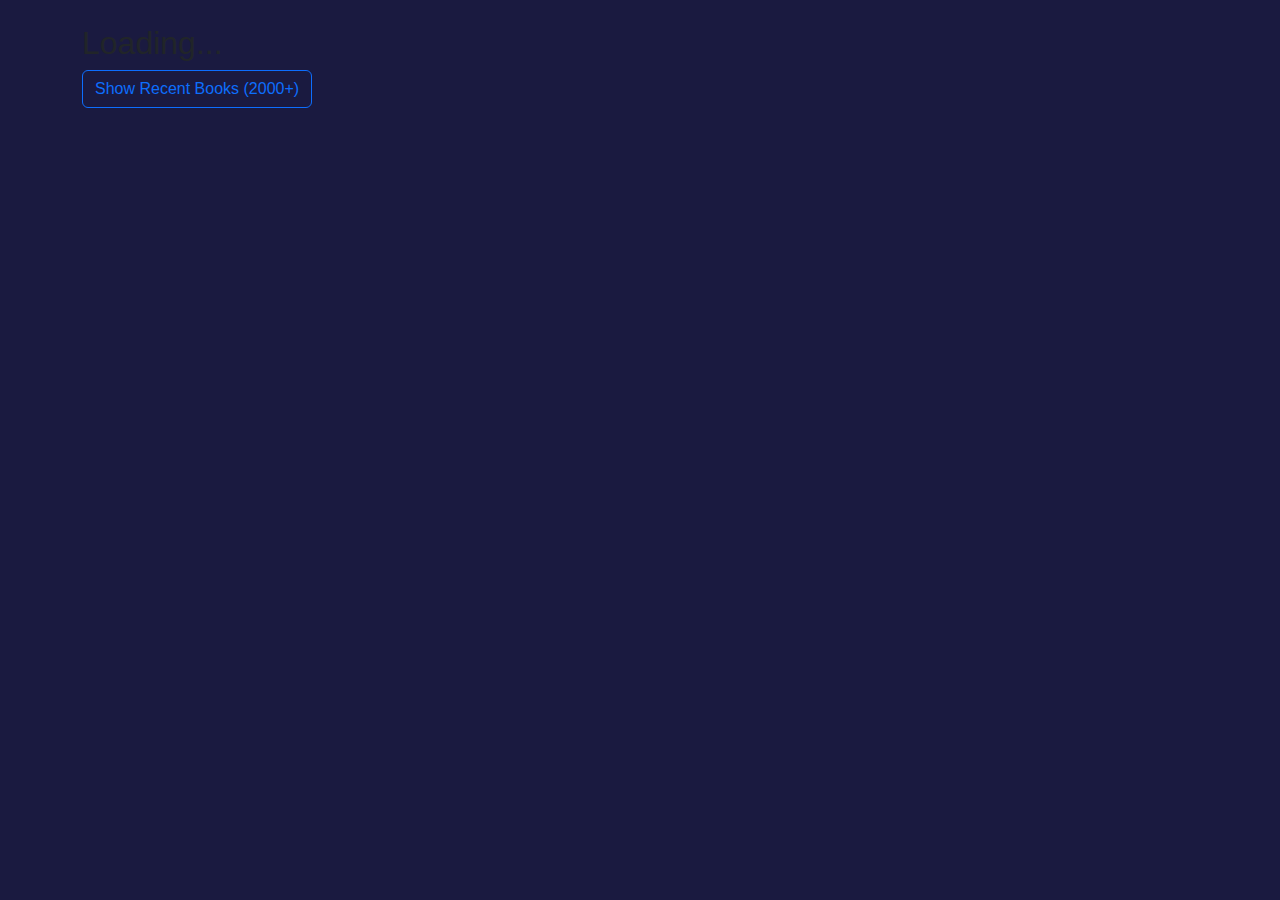
<file: Books.html>
<!DOCTYPE html>
<html lang="en">
<head>
  <meta charset="UTF-8">
  <title>Books by Genre</title>
  <meta name="viewport" content="width=device-width, initial-scale=1">
  <link href="https://fonts.googleapis.com/css2?family=Cinzel+Decorative:wght@700&display=swap" rel="stylesheet">
  <link href="https://cdn.jsdelivr.net/npm/bootstrap@5.3.0/dist/css/bootstrap.min.css" rel="stylesheet">
  <style>
    .book-card {
      width: 200px;
      min-width: 120px;
      border-radius: 10px;
      overflow: hidden;
      transition: transform 0.3s ease-in-out, box-shadow 0.3s ease-in-out;
      margin: 10px;
    }
    
    .book-cover {
      object-fit:none;
      height: 200px;
      width: 100%;
    }

    body {
            margin: 0;
            padding: 0;
            font-family: Arial, sans-serif;
            background-color: #1a1a40 !important;
            overflow-x: hidden;
        }

    .magic-title {
            font-family: 'Cinzel Decorative';
            text-align: center;
            font-size: 48px;
            color: #DAA520; /* Golden touch */
            text-shadow: 3px 3px 15px rgba(255, 215, 0, 0.8);
            margin: 50px;
            animation: floatText 3s infinite ease-in-out;
            
            
        }

    
    .book-list {
      display: flex;
      flex-wrap: wrap;
      justify-content: center;
      gap: 15px;
      padding: 20px;
    }
    
    .book-card:hover {
      transform: scale(1.05);
      box-shadow: 0 10px 20px rgba(0,0,0,0.2);
    }
    
    .card-body {
      padding: 15px;
    }
    
    .card-title {
      font-size: 1rem;
      margin-bottom: 0.5rem;
      white-space: nowrap;
      overflow: hidden;
      text-overflow: ellipsis;
    }
    
    .card-text {
      font-size: 0.8rem;
      color: #666;
    }
  </style>
</head>
<body>
  <div class="container py-4">
    <h2 id="genre-title">Loading...</h2>
    <div class="mb-3">
      <button id="filter-modern" class="btn btn-outline-primary">Show Recent Books (2000+)</button>
    </div>
    <div id="book-list" class="row g-4 mt-3"></div>
  </div>

  <script>
    const API_KEY = 'AIzaSyD7XkaAxW1D5AqXtPS-42y9ER75izLEQqw';
    const params = new URLSearchParams(window.location.search);
    const genre = params.get('genre');
    const title = genre.charAt(0).toUpperCase() + genre.slice(1);

    const titleElement = document.getElementById('genre-title');
titleElement.textContent = `${title} Books`;
titleElement.classList.add('magic-title');

    // Enhanced fetch with modern book filtering
    async function fetchBooks() {
      try {
        const res = await fetch(
          `https://www.googleapis.com/books/v1/volumes?q=subject:${encodeURIComponent(genre)}&maxResults=40&key=${API_KEY}`
        );
        const data = await res.json();
        displayBooks(data.items || []);
      } catch (err) {
        console.error(err);
        document.getElementById('book-list').innerHTML = '<p class="text-danger">Error loading books.</p>';
      }
    }

    // Display books with Open Library covers
    function displayBooks(items) {
  const validBooks = items.filter(item => {
    const info = item.volumeInfo;
    const isbn = info.industryIdentifiers?.find(id => id.type === 'ISBN_13')?.identifier;
    const hasGoogleCover = info.imageLinks?.thumbnail;
    return isbn || hasGoogleCover; // has at least one valid cover source
  });

  if (!validBooks.length) {
    document.getElementById('book-list').innerHTML = '<p>No books with covers found.</p>';
    return;
  }

  // Keep filtering logic for modern books
  const modernBooks = validBooks.filter(book =>
    book.volumeInfo?.publishedDate && parseInt(book.volumeInfo.publishedDate) >= 2000
  );

  let booksToShow = validBooks;
  document.getElementById('filter-modern').addEventListener('click', () => {
    booksToShow = modernBooks.length ? modernBooks : validBooks;
    renderBooks(booksToShow);
  });

  renderBooks(booksToShow);
}


    // Render books with hybrid covers
    function renderBooks(books) {
  const listElem = document.getElementById('book-list');
  listElem.innerHTML = '';

  books.forEach(item => {
    const info = item.volumeInfo;
    const isbn = info.industryIdentifiers?.find(id => id.type === 'ISBN_13')?.identifier;

    // Determine cover URL
    let coverUrl = '';
    if (isbn) {
      coverUrl = `https://covers.openlibrary.org/b/isbn/${isbn}-L.jpg`;
    } else if (info.imageLinks?.thumbnail) {
      coverUrl = info.imageLinks.thumbnail
        .replace('&edge=curl', '')
        .replace('zoom=1', 'zoom=2')
        .replace('http://', 'https://');
    }

    // Skip book if no valid cover
    if (!coverUrl || coverUrl.includes('no_cover') || coverUrl.includes('placeholder.com')) {
      return;
    }

    const isModern = info.publishedDate && parseInt(info.publishedDate) >= 2000;

    const col = document.createElement('div');
    col.className = 'col-md-3 mb-4';
    col.innerHTML = `
      <div class="card h-100 position-relative">
        ${isModern ? '<span class="modern-badge">Recent</span>' : ''}
        <img src="${coverUrl}" class="card-img-top" alt="${info.title}" loading="lazy">
        <div class="card-body">
          <h5 class="card-title">${info.title}</h5>
          <p class="card-text">
            <small class="text-muted">by ${info.authors?.join(', ') || 'Unknown'}</small><br>
            ${info.publishedDate ? `<small>${info.publishedDate}</small>` : ''}
          </p>
        </div>
      </div>
    `;
    listElem.appendChild(col);
  });
}

    fetchBooks();
  </script>
</body>
</html>
</file>
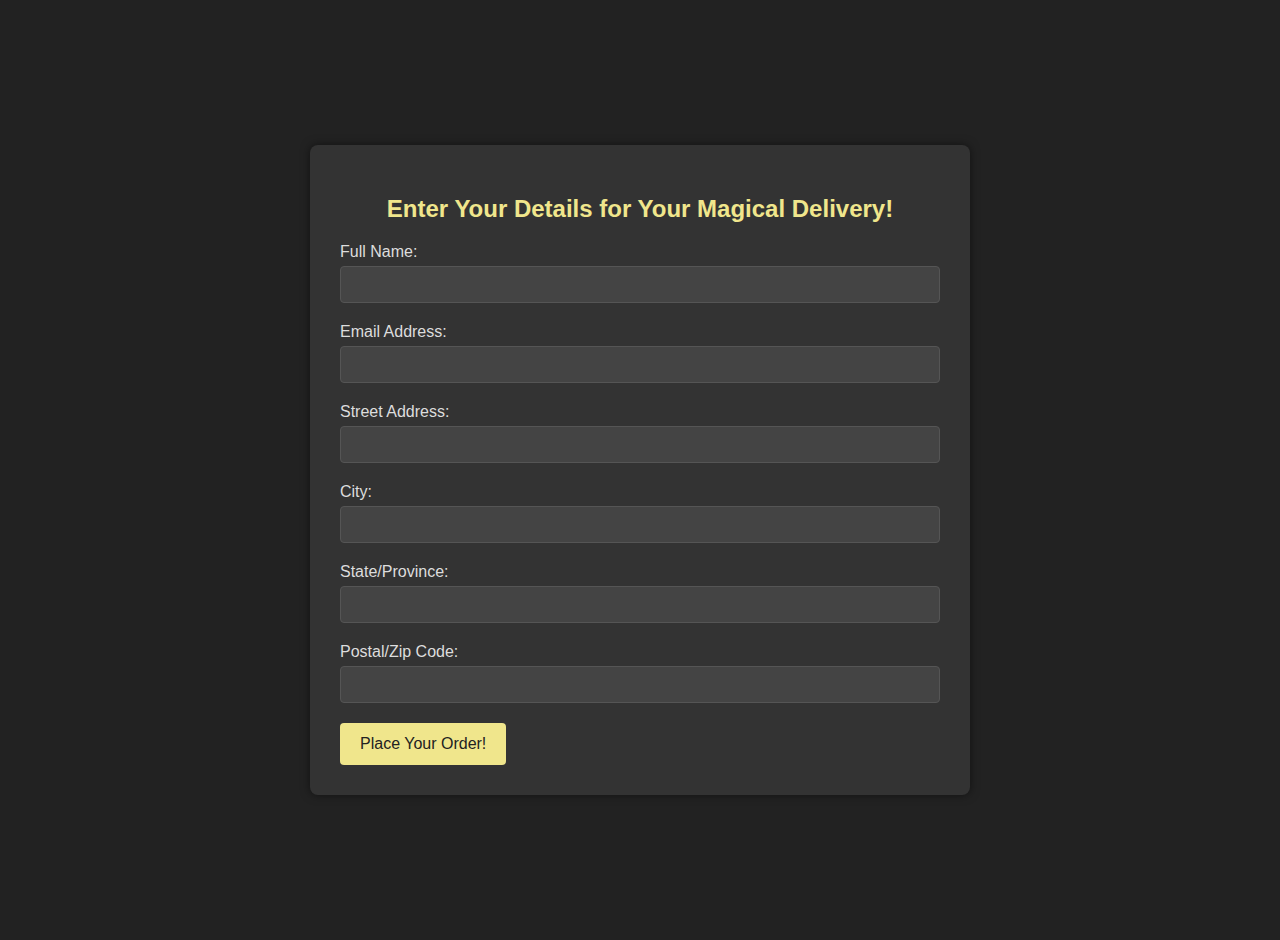
<file: shop.html>
<!DOCTYPE html>
<html lang="en">
<head>
    <meta charset="UTF-8">
    <meta name="viewport" content="width=device-width, initial-scale=1.0">
    <title>Accio Books - Shop Details</title>
    <style>
        body {
            font-family: sans-serif;
            background-color: #222;
            color: #f0e68c; /* Goldenrod-ish yellow */
            margin: 0;
            padding: 20px;
            display: flex;
            justify-content: center;
            align-items: center;
            min-height: 100vh;
        }
        .container {
            background-color: #333;
            padding: 30px;
            border-radius: 8px;
            box-shadow: 0 0 10px rgba(0, 0, 0, 0.5);
            width: 80%;
            max-width: 600px;
        }
        h2 {
            text-align: center;
            color: #f0e68c;
            margin-bottom: 20px;
        }
        .form-group {
            margin-bottom: 20px;
        }
        label {
            display: block;
            color: #ddd;
            margin-bottom: 5px;
        }
        input[type="text"],
        input[type="email"],
        textarea {
            width: 100%;
            padding: 10px;
            border: 1px solid #555;
            border-radius: 4px;
            background-color: #444;
            color: #eee;
            box-sizing: border-box;
        }
        .error-message {
            color: #ff6f61; /* A reddish color for errors */
            font-size: 0.9em;
            margin-top: 5px;
        }
        button {
            background-color: #f0e68c;
            color: #222;
            padding: 12px 20px;
            border: none;
            border-radius: 4px;
            cursor: pointer;
            font-size: 1em;
            transition: background-color 0.3s ease;
        }
        button:hover {
            background-color: #e0d67c;
        }
        /* Basic animation - you can enhance this with more complex keyframes */
        .container {
            animation: fadeIn 0.5s ease-out;
        }
        @keyframes fadeIn {
            from { opacity: 0; transform: translateY(-20px); }
            to { opacity: 1; transform: translateY(0); }
        }
    </style>
</head>
<body>
    <div class="container">
        <h2>Enter Your Details for Your Magical Delivery!</h2>
        <form id="shippingForm">
            <div class="form-group">
                <label for="name">Full Name:</label>
                <input type="text" id="name" name="name" required>
                <div class="error-message" id="nameError"></div>
            </div>
            <div class="form-group">
                <label for="email">Email Address:</label>
                <input type="email" id="email" name="email" required>
                <div class="error-message" id="emailError"></div>
            </div>
            <div class="form-group">
                <label for="address">Street Address:</label>
                <input type="text" id="address" name="address" required>
                <div class="error-message" id="addressError"></div>
            </div>
            <div class="form-group">
                <label for="city">City:</label>
                <input type="text" id="city" name="city" required>
                <div class="error-message" id="cityError"></div>
            </div>
            <div class="form-group">
                <label for="state">State/Province:</label>
                <input type="text" id="state" name="state">
                <div class="error-message" id="stateError"></div>
            </div>
            <div class="form-group">
                <label for="zip">Postal/Zip Code:</label>
                <input type="text" id="zip" name="zip" required>
                <div class="error-message" id="zipError"></div>
            </div>
            <button type="submit">Place Your Order!</button>
        </form>
    </div>
    <div id="orderPlacedPopup" style="display: none; position: fixed; top: 50%; left: 50%; transform: translate(-50%, -50%); background-color: #f0e68c; color: #222; padding: 30px; border-radius: 8px; box-shadow: 0 0 15px rgba(0, 0, 0, 0.7); text-align: center; z-index: 1000;">
        <img src="images2/logo.jpg" alt="Order Placed!" style="width: 80px; margin-bottom: 15px;">
        <h3>Your Order Has Been Placed!</h3>
        <p>Thank you for your magical purchase!</p>
        <button id="closePopup" style="background-color: #333; color: #f0e68c; padding: 10px 15px; border: none; border-radius: 4px; cursor: pointer; font-size: 1em; margin-top: 15px;">Close</button>
    </div>

    <div id="overlay" style="display: none; position: fixed; top: 0; left: 0; width: 100%; height: 100%; background-color: rgba(0, 0, 0, 0.5); z-index: 999;"></div>

    <script>
        const form = document.getElementById('shippingForm');
        const nameInput = document.getElementById('name');
        const emailInput = document.getElementById('email');
        const addressInput = document.getElementById('address');
        const cityInput = document.getElementById('city');
        const zipInput = document.getElementById('zip');
        const orderPlacedPopup = document.getElementById('orderPlacedPopup');
        const closePopupButton = document.getElementById('closePopup');
        const overlay = document.getElementById('overlay');

        form.addEventListener('submit', function(event) {
            let isValid = true;

            // Reset error messages
            document.querySelectorAll('.error-message').forEach(msg => msg.textContent = '');

            if (nameInput.value.trim() === '') {
                document.getElementById('nameError').textContent = 'Please enter your full name.';
                isValid = false;
            } else if (/\d/.test(nameInput.value)) {
                document.getElementById('nameError').textContent = 'Name should not contain numbers.';
                isValid = false;
            }

            if (emailInput.value.trim() === '') {
                document.getElementById('emailError').textContent = 'Please enter your email address.';
                isValid = false;
            } else if (!/\S+@\S+\.\S+/.test(emailInput.value)) {
                document.getElementById('emailError').textContent = 'Please enter a valid email address.';
                isValid = false;
            }

            if (addressInput.value.trim() === '') {
                document.getElementById('addressError').textContent = 'Please enter your street address.';
                isValid = false;
            }

            if (cityInput.value.trim() === '') {
                document.getElementById('cityError').textContent = 'Please enter your city.';
                isValid = false;
            }

            if (zipInput.value.trim() === '') {
                document.getElementById('zipError').textContent = 'Please enter your postal/zip code.';
                isValid = false;
            } else if (!/^[0-9\s-]+$/.test(zipInput.value)) {
                document.getElementById('zipError').textContent = 'Postal/Zip code should only contain numbers, spaces, or hyphens.';
                isValid = false;
            }

            if (!isValid) {
                event.preventDefault(); // Prevent form submission if there are errors
            } else {
                event.preventDefault(); // Prevent default form submission
                orderPlacedPopup.style.display = 'block';
                overlay.style.display = 'block';
            }
        });

        closePopupButton.addEventListener('click', function() {
            orderPlacedPopup.style.display = 'none';
            overlay.style.display = 'none';
            // Optionally, you can redirect the user or clear the form here
        });
    </script>
</body>
</body>
</html>
</file>
